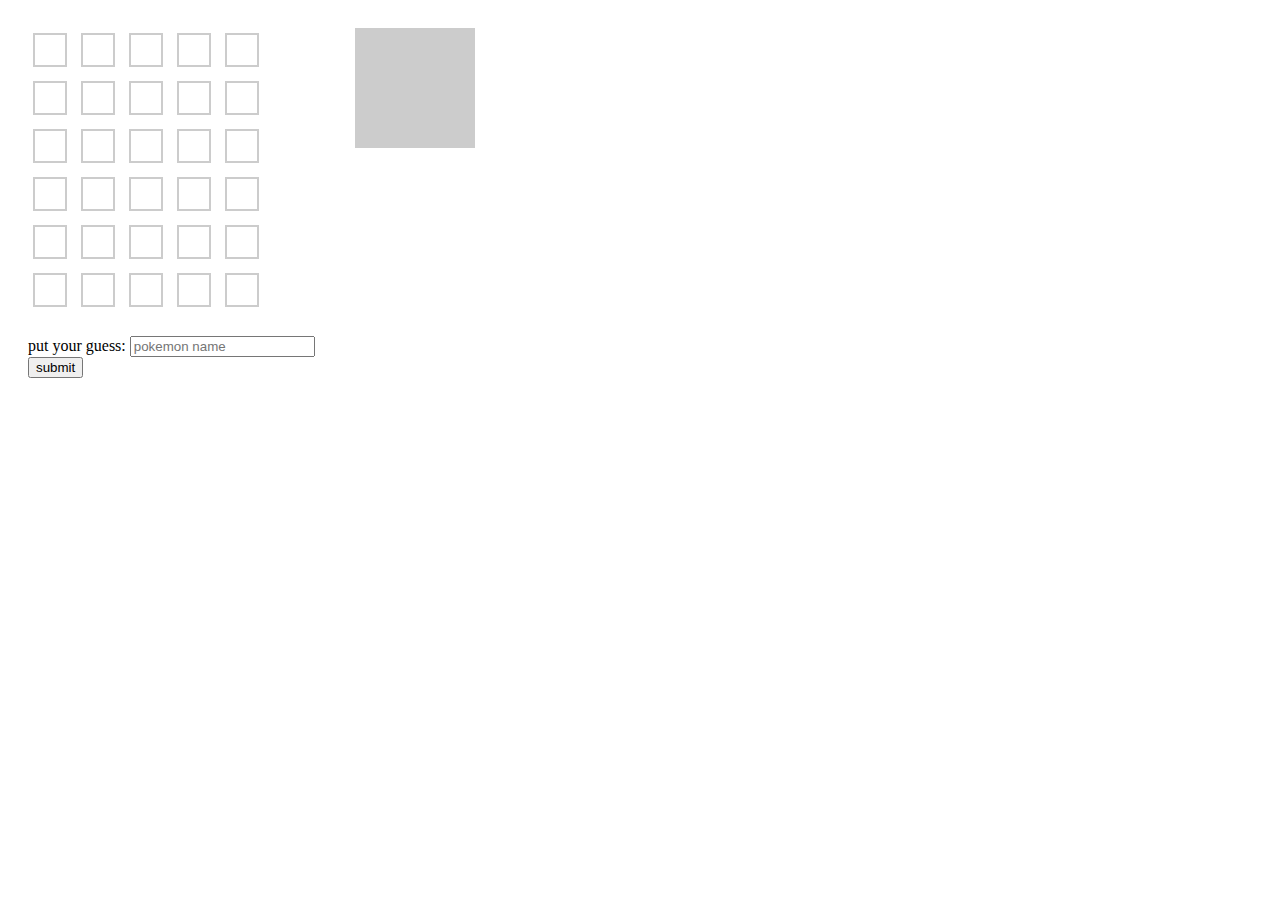
<file: pokedle.html>
<!DOCTYPE html>
<html lang="en">
<head>
    <meta charset="UTF-8">
    <meta name="viewport" content="width=device-width, initial-scale=1.0">
    <title>Pokedle</title>
    <link rel="stylesheet" href="PokedleStyle.css">
</head>
<body>
<div class="container0">
<div class="container1">
<div class="guess-grid">
    <div class="guess-row row-0">
        <div class="letter-box"></div>
        <div class="letter-box"></div>
        <div class="letter-box"></div>
        <div class="letter-box"></div>
        <div class="letter-box"></div>
    </div>
    <div class="guess-row row-1">
        <div class="letter-box"></div>
        <div class="letter-box"></div>
        <div class="letter-box"></div>
        <div class="letter-box"></div>
        <div class="letter-box"></div>
    </div>
    <div class="guess-row row-2">
        <div class="letter-box"></div>
        <div class="letter-box"></div>
        <div class="letter-box"></div>
        <div class="letter-box"></div>
        <div class="letter-box"></div>
    </div>
    <div class="guess-row row-3">
        <div class="letter-box"></div>
        <div class="letter-box"></div>
        <div class="letter-box"></div>
        <div class="letter-box"></div>
        <div class="letter-box"></div>
    </div>
    <div class="guess-row row-4">
        <div class="letter-box"></div>
        <div class="letter-box"></div>
        <div class="letter-box"></div>
        <div class="letter-box"></div>
        <div class="letter-box"></div>
    </div>
    <div class="guess-row row-5">
        <div class="letter-box"></div>
        <div class="letter-box"></div>
        <div class="letter-box"></div>
        <div class="letter-box"></div>
        <div class="letter-box"></div>
    </div>
</div>
<form>
    <div class="guess">
        <label for="text">put your guess:</label>
        <input id="text" type="text" placeholder="pokemon name" />
    </div>
    <button type="submit">submit</button>
</form>
</div>

    <div id="poke-info"></div>
</div>

    <script src="PokedleScript.js"></script>
</body>
</html>
</file>
<file: PokedleStyle.css>
.letter-box {
    width: 30px;
    height: 30px;
    border: 2px solid #ccc;
    display: inline-flex;
    justify-content: center;
    align-items: center;
    font-size: 2em;
    text-align: center;
    line-height: 50px;
    margin: 5px;
}
.container1 {
    display: flex;
    flex-direction: column;
    gap: 20px;
}
#poke-info {
    width: 100px;
    min-height: 100px;
    padding: 10px;
    font-family: sans-serif;
    background-color: #ccc;
    display:flex;
    flex-direction: column;
    align-items: center;
    justify-content: center;
    gap:10px;
}
.container0 {
    display:flex;
    align-items: flex-start;
    gap: 40px;
    padding: 20px;
}
</file>
